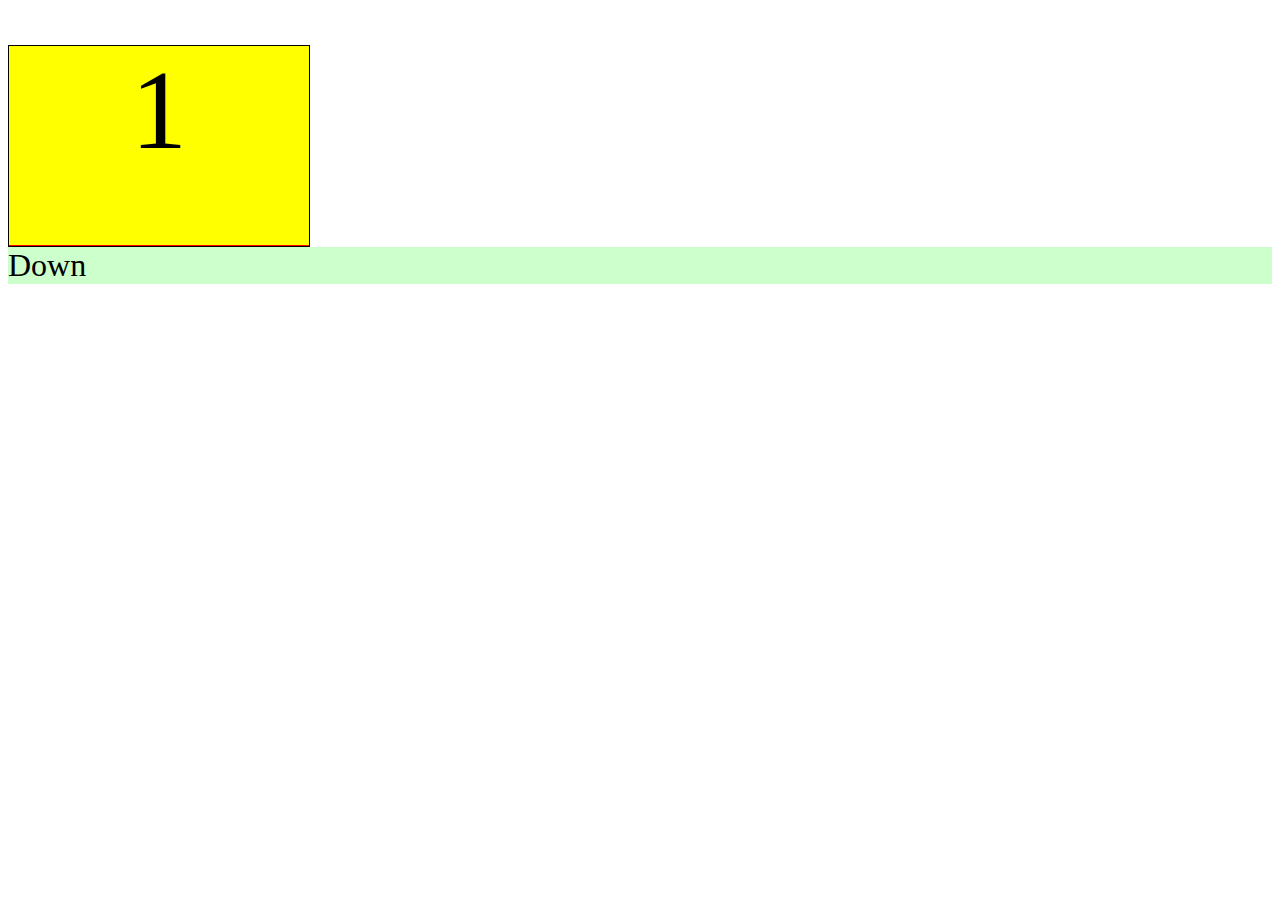
<file: index.html>
<!DOCTYPE html>
<html>
<head>
    <meta charset=UTF-8>
    <meta name=viewport content="width=device-width,initial-scale=1,maximum-scale=1">
    <link rel=stylesheet href="style.css">
    <title>Carousel</title>
</head>

<body>
    <div id="container">
        <div id="carousel-up" class="carousel-button">Up</div>
        <div id="carousel">
            <ul id="carousel-scroll">
                <li><div class="carousel-item">1</div></li>
                <li><div class="carousel-item">2</div></li>
                <li><div class="carousel-item">3</div></li>
                <li><div class="carousel-item">4</div></li>
                <li><div class="carousel-item">5</div></li>
                <li><div class="carousel-item">6</div></li>
            </ul>
        </div>
        <div id="carousel-down" class="carousel-button">Down</div>
    </div>

    <script src="lib.js"></script>
    <script src="script.js"></script>
</body>
</html>
</file>
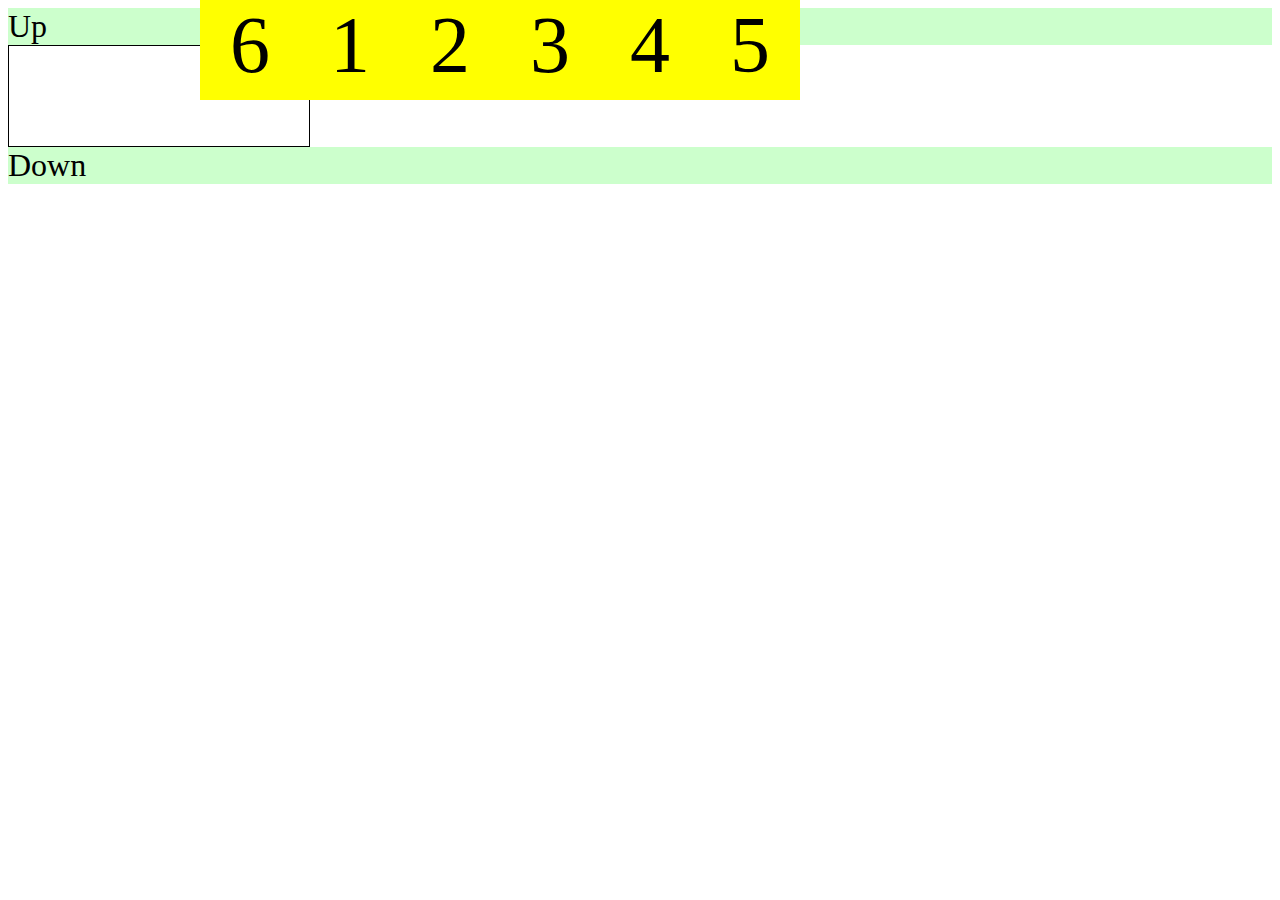
<file: index-x.html>
<!DOCTYPE html>
<html>
<head>
    <meta charset=UTF-8>
    <meta name=viewport content="width=device-width,initial-scale=1,maximum-scale=1">
    <link rel=stylesheet href="style-x.css">
    <title>Carousel - X</title>
</head>

<body>
    <div id="container">
        <div id="carousel-up" class="carousel-button">Up</div>
        <ul id="carousel-scroll">
            <li><div class="carousel-item">1</div></li>
            <li><div class="carousel-item">2</div></li>
            <li><div class="carousel-item">3</div></li>
            <li><div class="carousel-item">4</div></li>
            <li><div class="carousel-item">5</div></li>
            <li><div class="carousel-item">6</div></li>
        </ul>
        <div id="carousel-down" class="carousel-button">Down</div>
    </div>

    <script src="lib.js"></script>
    <script src="script-x.js"></script>
</body>
</html>
</file>
<file: style.css>
html,
body {
    height: 100%;
}

#container {
    height: 100%;
    overflow: hidden; /* for float in #right */
}


/* THIS CSS IS NEEDED - start */
#carousel,
.carousel-button,
#carousel-scroll,
#carousel-scroll li {
    margin: 0;
    padding: 0;
}

#carousel {
    overflow: hidden;
    position: relative;
}

#carousel-scroll {
    position: absolute;
    left: 0;
    top: 0;
    -webkit-transition: top .5s;
    transition: top .5s
}

.carousel-button.disabled {
    visibility: hidden;
}

/* THIS CSS IS NEEDED - end */


/* this is styling only - begin */

.carousel-button {
    background: #CCFFCC;
    font-size: 2em;
}

#carousel {
    width: 300px;
    height: 200px;
    border: 1px solid black;
}

#carousel-scroll li {
    width: 300px;
    height: 200px;
    outline: 1px solid red;
    background: yellow;
    font-size: 7em;
    text-align: center;
}
/* this is styling only - end */
</file>
<file: style-x.css>
/* THIS CSS IS NEEDED - start */
.carousel-button,
#carousel-scroll,
#carousel-scroll li {
    margin: 0;
    padding: 0;
}

#carousel-scroll {
    overflow: hidden;
}

#carousel-scroll li {
    list-style: none;
    position: absolute;
    left: 300px;
    top: 0;
    -webkit-transform: translate3d(0, 0, 0);
    transform: translate3d(0, 0, 0);
    -webkit-transition: -webkit-transform .5s;
    transition: transform .5s
}

/* THIS CSS IS NEEDED - end */



/* this is styling only - begin */

.carousel-button {
    background: #CCFFCC;
    font-size: 2em;
}

#carousel-scroll {
    width: 300px;
    height: 100px;
    border: 1px solid black;
}

#carousel-scroll li {
    width: 100px;
    height: 100px;
    background: yellow;
    font-size: 5em;
    text-align: center;
}
/* this is styling only - end */
</file>
